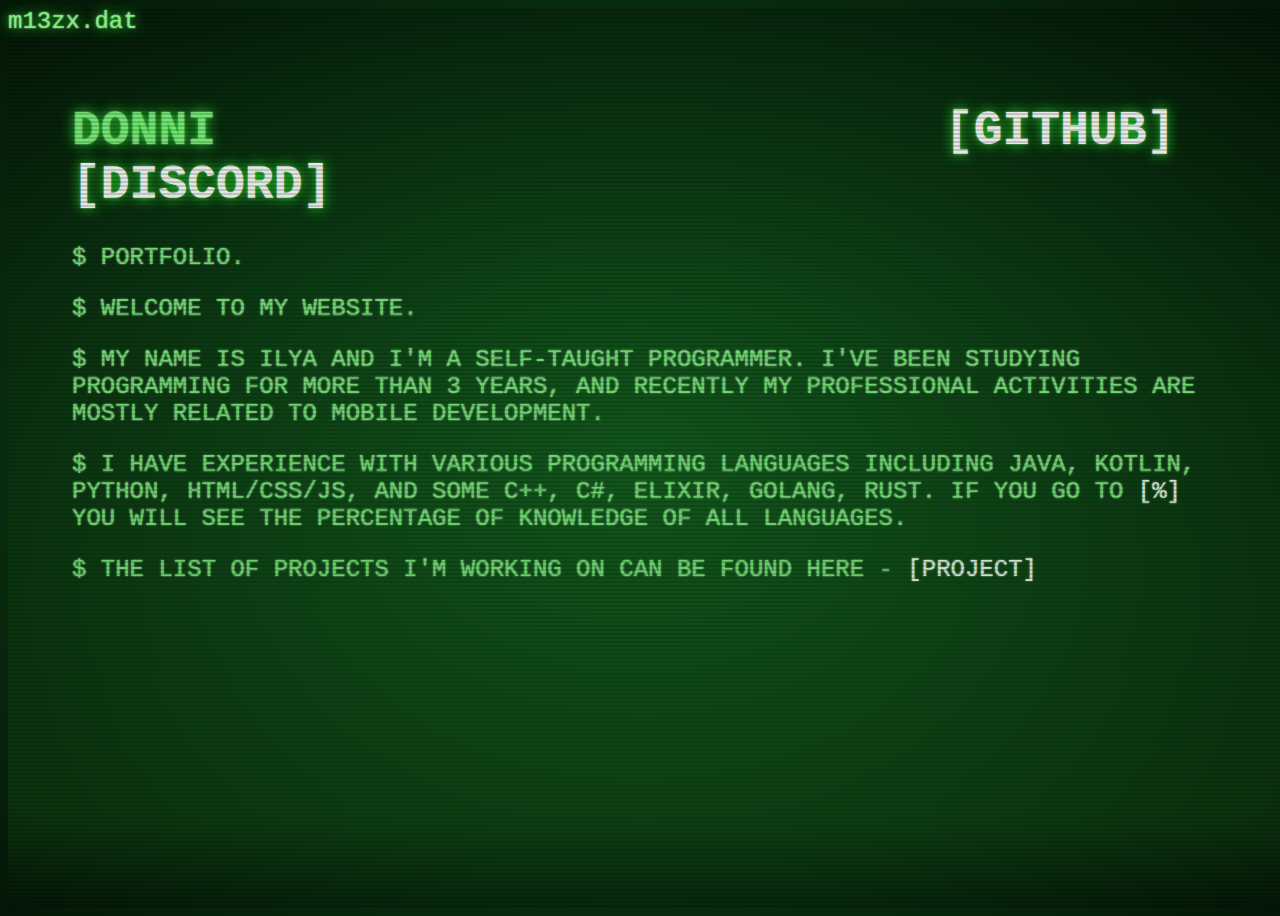
<file: index.html>
<html lang="en">
<head>
    <meta charset="UTF-8">
    <meta http-equiv="X-UA-Compatible" content="IE=edge">
    <meta name="viewport" content="width=device-width, initial-scale=1.0">
    <title>Donni</title>
    <link href="../scss/style.scss" rel="stylesheet">
</head>
<body>
  <div class="noise"></div>
  <div class="overlay"></div> 
  <div class="terminal">
    <h1>Donni <span class="dat"> 
      <a href="https://github.com/Chikkago" id="Github">Github</a>
    <a href="https://discord.gg/Fj7Nxq93bX" id="Discord">Discord</a>
  </span> 
  </h1>
  <p class="output" id="Portfolio">Portfolio.</p>
  <p class="output">Welcome to my website.</p>
  <p class="output">My name is Ilya and I'm a self-taught programmer. 
    I've been studying programming for more than 3 years, 
    and recently my professional activities are mostly related to mobile development.</p>
  <p class="output">I have experience with various programming languages including Java, Kotlin, Python, HTML/CSS/JS, and some C++, 
    C#, Elixir, Golang, Rust. If you go to <a href="language.html" id="%">%</a> you will see the percentage of knowledge of all languages.</p>
    <p class="output">The list of projects I'm working on can be found here - <a href="project.html" id="project">Project</a></p>
  </div>
</body>
</html>
</file>
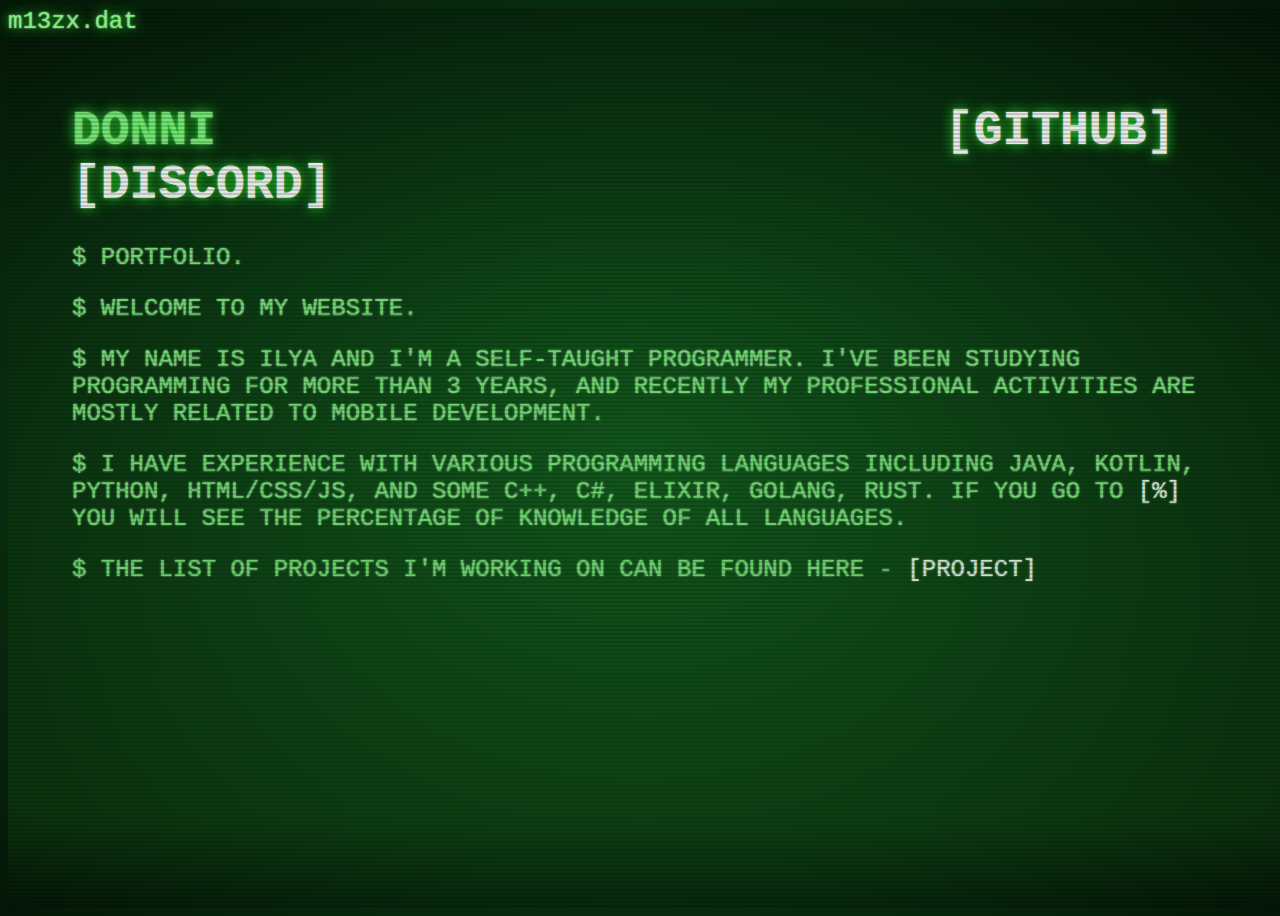
<file: html/index.html>
<html lang="en">
<head>
    <meta charset="UTF-8">
    <meta http-equiv="X-UA-Compatible" content="IE=edge">
    <meta name="viewport" content="width=device-width, initial-scale=1.0">
    <title>Donni</title>
    <link href="/scss/style.scss" rel="stylesheet">
</head>
<body>
  <div class="noise"></div>
  <div class="overlay"></div> 
  <div class="terminal">
    <h1>Donni <span class="dat"> 
      <a href="https://github.com/Chikkago" id="Github">Github</a>
    <a href="https://discord.gg/Fj7Nxq93bX" id="Discord">Discord</a>
  </span> 
  </h1>
  <p class="output" id="Portfolio">Portfolio.</p>
  <p class="output">Welcome to my website.</p>
  <p class="output">My name is Ilya and I'm a self-taught programmer. 
    I've been studying programming for more than 3 years, 
    and recently my professional activities are mostly related to mobile development.</p>
  <p class="output">I have experience with various programming languages including Java, Kotlin, Python, HTML/CSS/JS, and some C++, 
    C#, Elixir, Golang, Rust. If you go to <a href="language.html" id="%">%</a> you will see the percentage of knowledge of all languages.</p>
    <p class="output">The list of projects I'm working on can be found here - <a href="project.html" id="project">Project</a></p>
  </div>
</body>
</html>
</file>
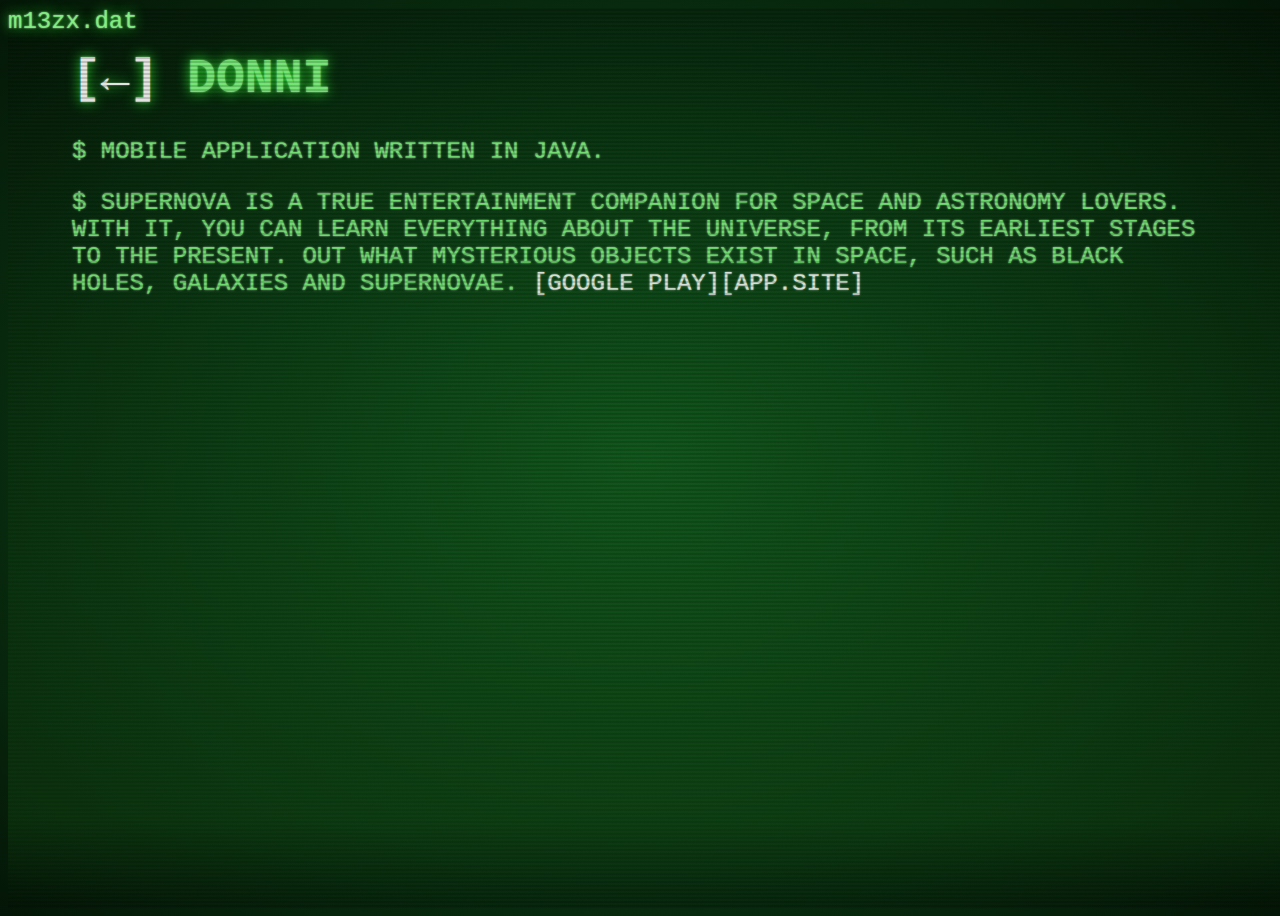
<file: project.html>
<html lang="en">
<head>
    <meta charset="UTF-8">
    <meta http-equiv="X-UA-Compatible" content="IE=edge">
    <meta name="viewport" content="width=device-width, initial-scale=1.0">
    <title>Projects</title>
    <link href="../scss/project.scss" rel="stylesheet">
    <link href="../css/project.css" rel="stylesheet">
</head>
<body>
  <div class="noise"></div>
  <div class="overlay"></div> 
  <div class="terminal">
    <h1 id="Title"><a href="index.html">&#8592;</a> Donni <span class="dat"></span>
  </span> 
  </h1>
  <p class="output">Mobile application written in Java.</p>
  <p class="output">Supernova is a true entertainment companion for space and astronomy lovers. With it, you can learn everything about the universe, from its earliest stages to the present. Out what mysterious objects exist in space, such as black holes, galaxies and supernovae. <a href="https://play.google.com/store/apps/details?id=com.forgep.supernova">Google Play</a><a href="https://chikkago.github.io/donni/">app.site</a></p>
  <!-- <pre class="morph-section"></pre> -->
  <!-- Удаленная анимация ascii Supernova, но оставил в js, потому что лень. -->
  <script src="../js/ascii-_-project.js"></script>

</body>
</html>
</file>
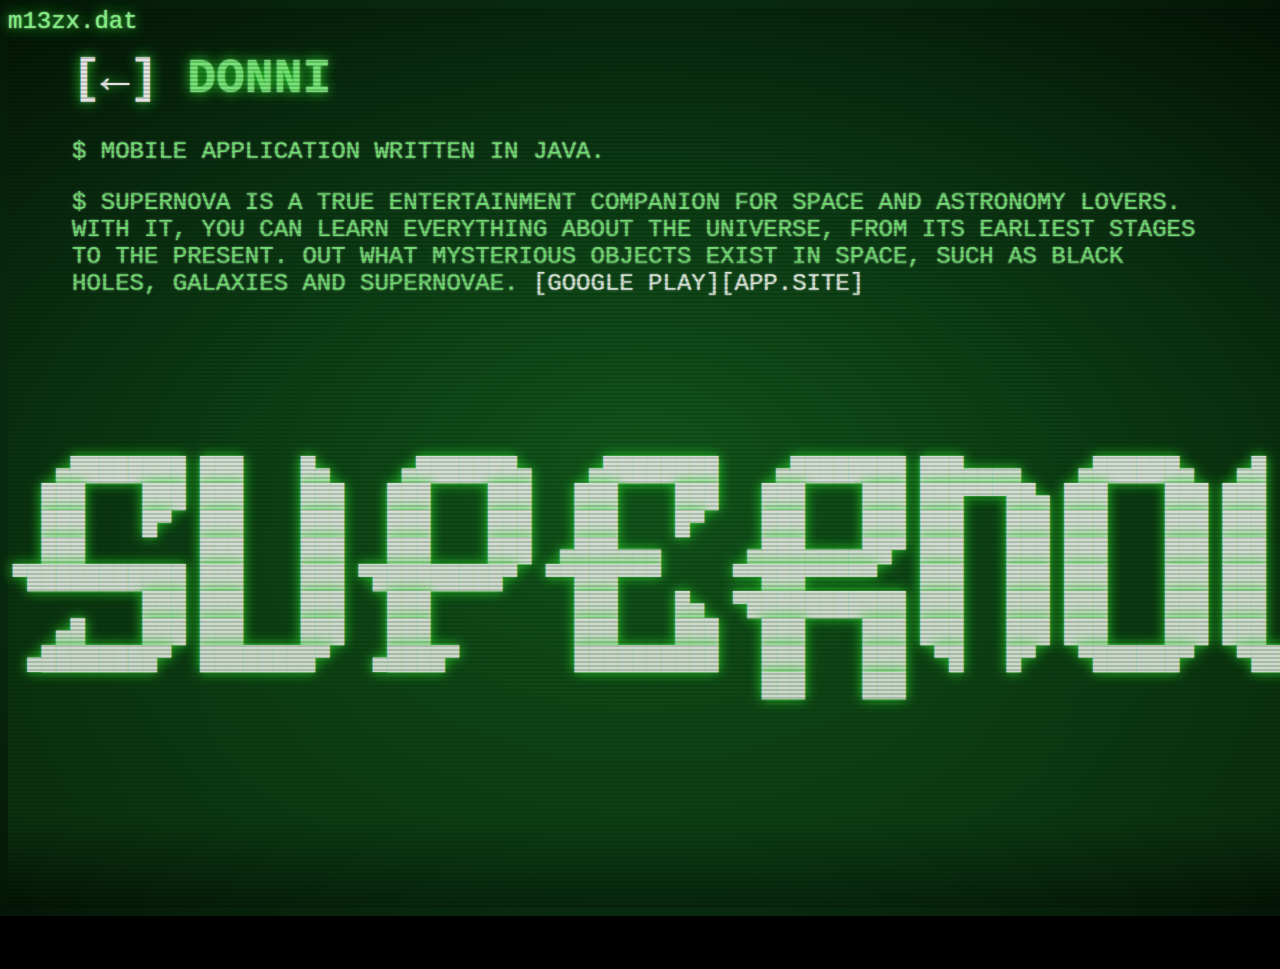
<file: html/project.html>
<html lang="en">
<head>
    <meta charset="UTF-8">
    <meta http-equiv="X-UA-Compatible" content="IE=edge">
    <meta name="viewport" content="width=device-width, initial-scale=1.0">
    <title>Projects</title>
    <link href="/scss/project.scss" rel="stylesheet">
    <link href="/css/project.css" rel="stylesheet">
</head>
<body>
  <div class="noise"></div>
  <div class="overlay"></div> 
  <div class="terminal">
    <h1 id="Title"><a href="index.html">&#8592;</a> Donni <span class="dat"></span>
  </span> 
  </h1>
  <p class="output">Mobile application written in Java.</p>
  <p class="output">Supernova is a true entertainment companion for space and astronomy lovers. With it, you can learn everything about the universe, from its earliest stages to the present. Out what mysterious objects exist in space, such as black holes, galaxies and supernovae. <a href="https://play.google.com/store/apps/details?id=com.forgep.supernova">Google Play</a><a href="https://chikkago.github.io/donni/">app.site</a></p>
  <pre class="morph-section"></pre>
  <script src="/js/ascii-_-project.js"></script>

</body>
</html>
</file>
<file: css/project.css>
.morph-section {
    width: 100px;
    height: 100px;
  
    position: absolute;
    left: 16%;
    top: 45%;
    margin-top: -200px;
    margin-left: -200px;
    font-family: monospace;
    color: #fff;
  }
  
  .info {
    font-family: monospace;
    position: absolute;
    line-height: 20px;
    font-size: 14px;
    left: 20px;
    bottom: 20px;
    color: #fff;
  }
  
  a {
    color: #f9f9f9;
  }
</file>
